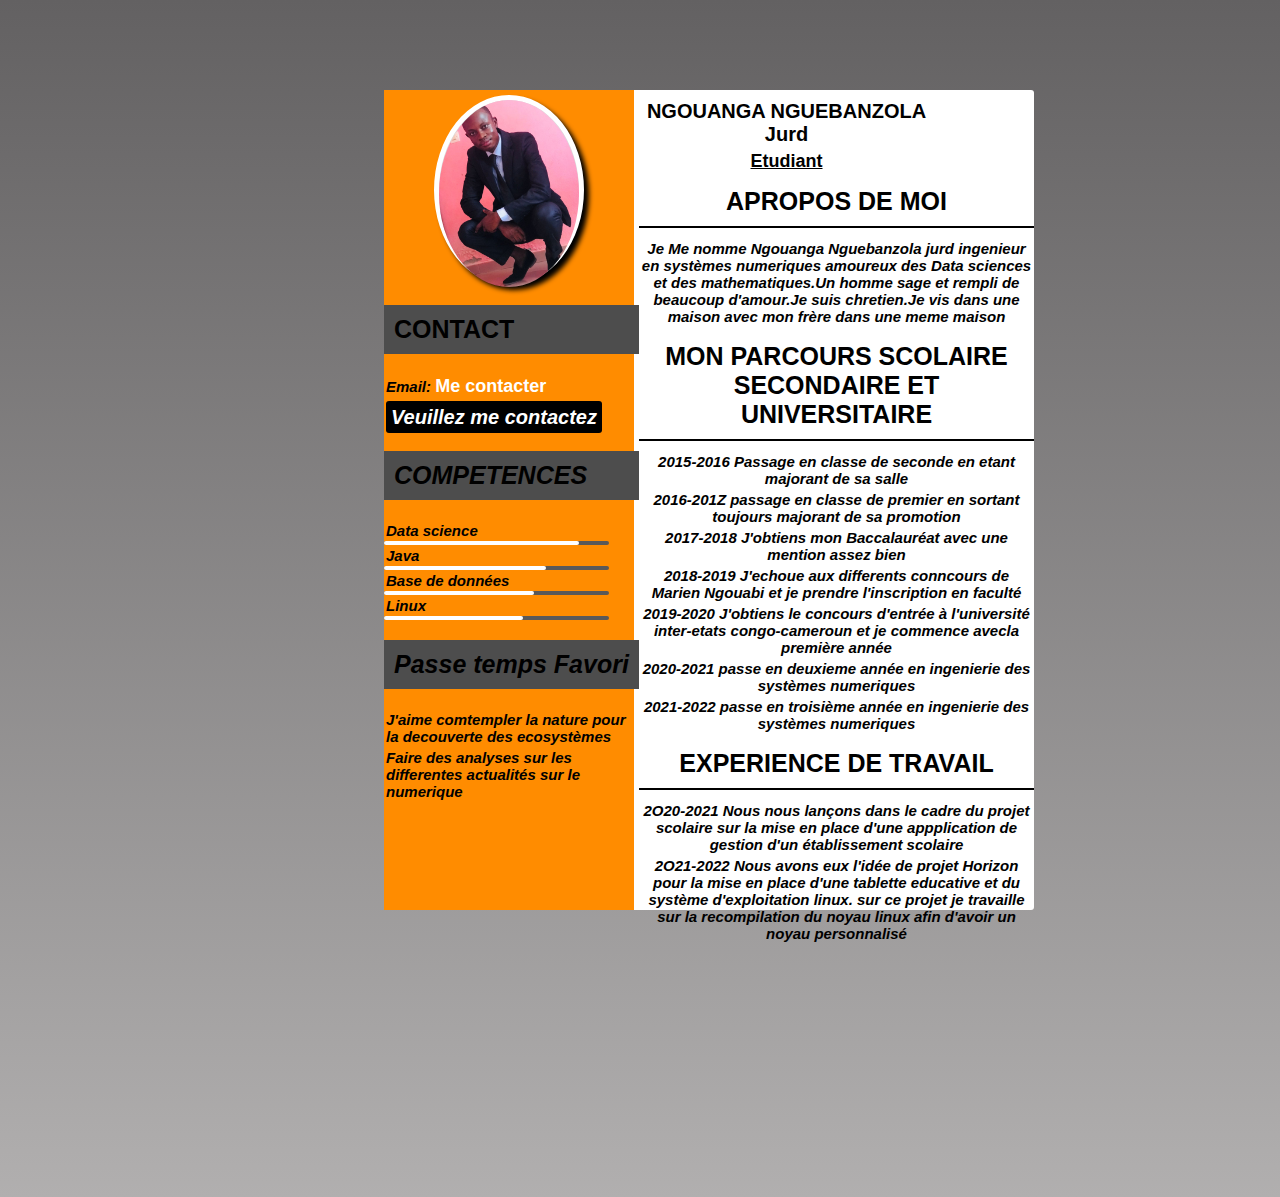
<file: index.html>
<!DOCTYPE html>
<html lang="en">
<head>
    <meta charset="UTF-8">
    <meta http-equiv="X-UA-Compatible" content="IE=edge">
    <meta name="viewport" content="width=device-width, initial-scale=1.0">
    <title>Mon cv</title>
    <link rel="stylesheet" href="css/style.css">
    <link rel="icon" href="favicon/favicon (1).ico">
</head>
<body>
    <div class="main">
        <div class="droite"><!--debut partie droite-->
            <div class="monid">
                <h2 >NGOUANGA NGUEBANZOLA <br>
                     Jurd</h2>
                <p class="etudiant">Etudiant</p>
        </div>
        <div classe="bloc-2">
            <div class="entete2">
                <p>APROPOS DE MOI</p>
            </div>
            <P class="P1"><i class="incon icon2">Je Me nomme Ngouanga Nguebanzola jurd  ingenieur en systèmes numeriques
                amoureux des Data sciences et des mathematiques.Un homme sage et rempli de beaucoup d'amour.Je suis chretien.Je vis
                dans une maison avec mon frère dans une meme maison
            </i></P>
        </div>
        <div classe="bloc-2">
            <div class="entete2">
                <p>MON PARCOURS SCOLAIRE SECONDAIRE ET UNIVERSITAIRE</p>
               
                </div>
                <P class="P1"><i class="incon icon2">   2015-2016 Passage en classe de seconde en etant majorant de sa salle
                </i></P>
                <P class="P1"><i class="incon icon2"> 2016-201Z passage en classe de premier en sortant toujours majorant de sa promotion
                </i></P>
                <P class="P1"><i class="incon icon2"> 2017-2018 J'obtiens mon Baccalauréat avec une mention assez bien
                </i></P>
                <P class="P1"><i class="incon icon2"> 2018-2019 J'echoue aux differents conncours de Marien Ngouabi et je prendre l'inscription en faculté
                </i></P>
                <P class="P1"><i class="incon icon2">2019-2020 J'obtiens le concours d'entrée à l'université inter-etats congo-cameroun et je commence avecla première année
                </i></P>
                <P class="P1"><i class="incon icon2"> 2020-2021 passe en deuxieme année en ingenierie des systèmes numeriques
                </i></P>
                <P class="P1"><i class="incon icon2"> 2021-2022 passe en troisième année en ingenierie des systèmes numeriques
                </i></P>
            
        </div>
        <div classe="bloc-2">
            <div class="entete2">
                <p>EXPERIENCE DE TRAVAIL</p>
            </div>
            <P class="P1"><i class="incon icon2"> 2O20-2021 Nous nous lançons dans le cadre du projet scolaire sur la mise en place d'une appplication de 
                gestion d'un établissement scolaire
            </i></P>
            <P class="P1"><i class="incon icon2"> 2O21-2022 Nous avons eux l'idée de projet Horizon pour la mise en place d'une tablette educative et du système 
                d'exploitation linux. sur ce projet je travaille sur la recompilation du noyau linux afin d'avoir un noyau personnalisé
            </i></P>

            
        </div>
           
        </div><!--fin partie droite-->
        <div class="gauche"><!-- debutpartie gauche -->
            <div class="image_profil"> <img width="130px" src="images/jurd.jpg" alt=""><!-- classe mon profil-->
            </div>
            <div classe="bloc-1">
                <div class="entete">
                    <p>CONTACT</p>
                </div>
                
                <div class=" mail"><P class="P1 " ><i class="incon icon2">Email: </i><a class="email" href="mailto:jurdnguebanzola@gmail.com"> Me contacter</a> </P></div>
                <div class="contacte"><p class="P1"><i class="incon icon1"><a class="contact" href="formulaire.html"> Veuillez me contactez</a></p></div>
            </div>
            <div classe="bloc-1">
                <div class="entete">
                    <p>COMPETENCES</p>
                </div>
                <p class="P1"> Data science
                    <div class="contenaire-competence">
                    <div class="comptence html"></div>
                    </div>

                </p>
            </div>
            <p class="P1"> Java
                <div class="contenaire-competence">
                <div class="comptence css"></div>
                </div>

            </p>
            <p class="P1"> Base de données
                <div class="contenaire-competence">
                <div class="comptence js"></div>
                </div>

            </p>
            <p class="P1"> Linux
                <div class="contenaire-competence">
                <div class="comptence java"></div>
                </div>

            </p>
            <div classe="bloc-1">
                <div class="entete">
                    <p>Passe temps Favori</p>
                </div>
                <p class="P1"><i class="incon icon1"></i>J'aime comtempler la nature pour la decouverte des ecosystèmes</p>
                <P class="P1"><i class="incon icon2"></i>Faire des analyses sur les differentes actualités sur le numerique</P>
            </div>
                
            </div>

        </div><!--partie gauche-->
       
        
    </div>
    
</body>
</html>
</file>
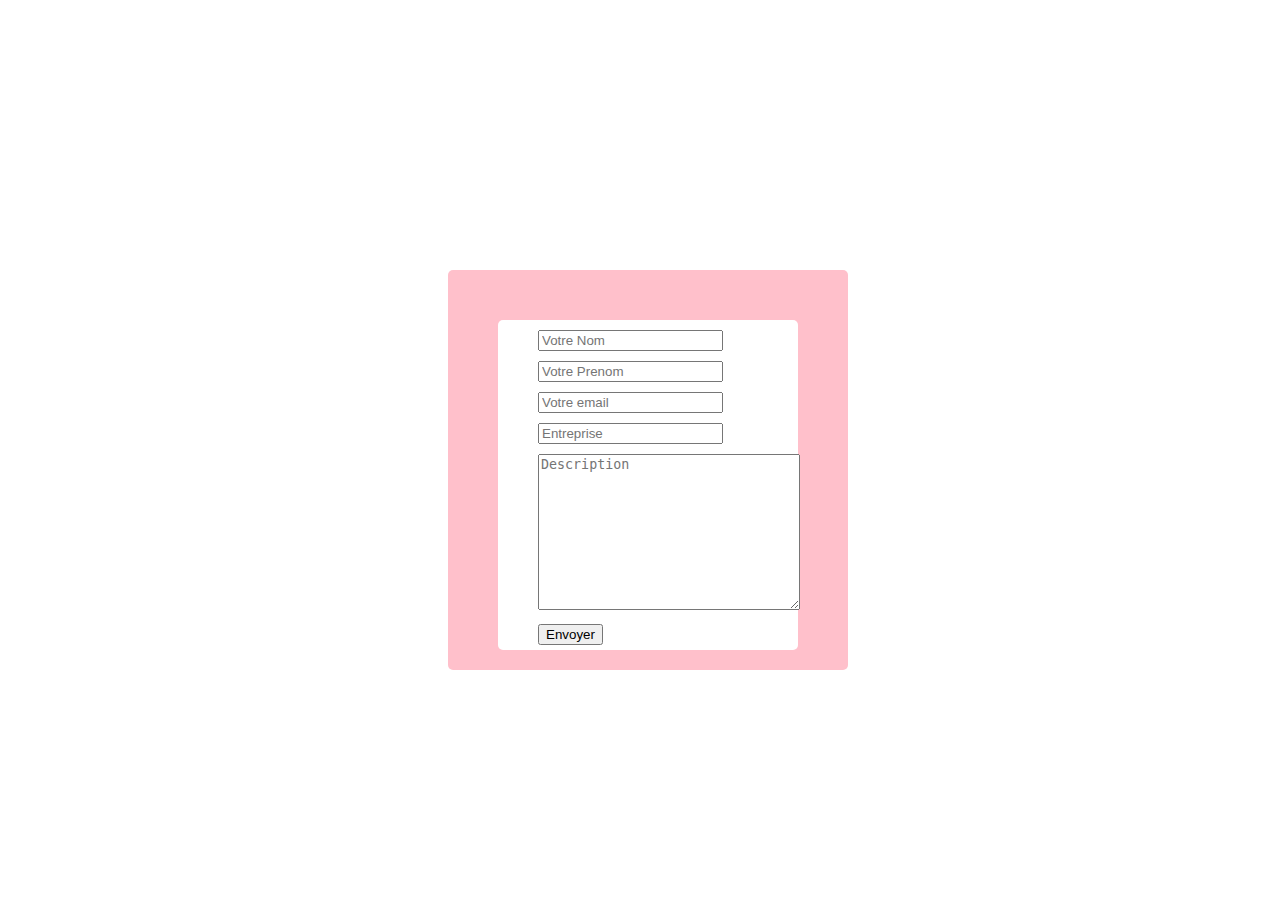
<file: formulaire.html>
<!DOCTYPE html>
<html lang="en">
<head>
    <meta charset="UTF-8">
    <meta http-equiv="X-UA-Compatible" content="IE=edge">
    <meta name="viewport" content="width=device-width, initial-scale=1.0">
    <title>Document</title>
    <link rel="stylesheet" href="css/formulaire.css">
</head>
<body>
    <div class="main">
        <form action="" class="formulaire">
            <div class="form-contenaire">
                <div class="lab"> 
                <div class="inp"><input type="text" placeholder="Votre Nom"></div>
                </div> 
                <div class="lab"> 
                   <div class="inp"><input type="text" placeholder="Votre Prenom"></div> 
                </div>
                <div class="lab"> 
                    <div class="inp"><input type="email" placeholder="Votre email" required></div>
                </div>
                <div class="lab">
                   <div class="inp"><input type="text" placeholder="Entreprise"></div> 
                </div> 
                <div class="lab"> 
                    <textarea name="" id="" cols="30" rows="10" placeholder="Description"></textarea>
                </div>
                <div class="lab"> 
                    <input type="submit" value="Envoyer">
                </div>    
            </div>
            

        </form>
    </div>
</body>
</html>
</file>
<file: css/style.css>
body{
    background-image:linear-gradient(#636162, #b1afaf);
    font-weight: bold;
    height: 133vh;
    
    
}
*{
    margin: 0; padding: 0px; font-family: 'Franklin Gothic Medium', 'Arial Narrow', Arial, sans-serif;
    
}
.main{
    background-color: white;
    height: 100%;
    
    position: absolute;
    width: 650px;
    left: 30%;
    top: 10%;
    right: 70%;
    height: 820px;
    display: inline;
    border-radius: 3px;
    
    
}
.gauche{
    background-color: darkorange;
    height: 100%;
    width: 250px;
    float: left;
}

.image_profil{
    height: 180px;
    width: 140px;
    background-color: #ddd;
    border: 5px solid white;
    border-radius: 50%;
    margin-bottom: 20px;
    margin-left: 50px;
    margin-top: 5px;
    box-shadow: 5px 5px 5px 0px black;
    justify-content: center;
}
.image_profil img{
    border-radius: 50%;
    width: 100%;
}
.bloc-1{
    position: relative;
}
.entete{
    background-color: #4d4d4d;
    padding: 10px;
    
    /*box-shadow: 10px 2px 15px white;*/
    margin: 20px;
    margin-left: 0px;
    margin-right: -5px;
    
}
.entete::after{
    content: "";
    position: absolute;
    width: 18px;
    background-color: #5a5959;
    left: 100px;
    background-color: darkgray;
    transform: rotate( 56deg );
    z-index: -2;
}
.P1{
    padding: 2px;
    font-size: 15px;
}
.contenaire-competence{
    background-color:#5a5959 ;
    width: 90%;
    text-align: right;
    border-radius: 5px;
}
.comptence{
    padding: 2px;
    
}
.html{
    background-color: white;
    width: 85%;
    border-radius: 5px;
    
}
.css{
    background-color: white;
    width: 70%;
    border-radius: 5px;
}
.java{
    background-color: white;
    width: 60%;
    border-radius: 5px;
}
.js{
    background-color: white;
    width: 65%;
    border-radius: 5px;
}

.droite{
 
    float: right;
    height: 100%;
    width: 395px;
    
    
    
}
.droite p, h2{
    text-align: center;
}
.droite h2{
    font-size: 20px;
}
.etudiant{
    margin-top: 5px;
    font-size: 18px;
    text-decoration: underline;
}
.monid{
    margin-right: 100px;
    margin-top: 10px;
}
.entete2{
    
    padding: 10px;
    
    /*box-shadow: 1x 25px 0px white;*/
    margin-bottom: 10px;
    margin-top: 5px;
    border-bottom: 2px solid black;
   
    
}
.bloc-2{
    height: 100%;
    padding: 5px;
}
p{
    font-size: 25px;
}
.email{
    text-decoration: none;
    color: white;
    font-size: 18px;
}
.contact{
    text-decoration: none;
    font-size: 20px;
    font-weight: bold;
    padding: 5px;
    background-color: black;
    color: white;
    border-radius: 3px;
    
}
.contacte{
    margin-top: 5px;
}
</file>
<file: css/formulaire.css>
body{
   
}
.main{
    position: absolute;
    background-color: pink;
    width: 400px;
    height: 400px;
    left: 35%;
    right: 60%;
    top: 30%;
    bottom: 50%;
    border-radius: 5px;
    
    
}
.lab{
    margin-top: 10px;
    border-radius: 5px;
}
.form-contenaire{
    width: 300px;
    height: 330px;
    background-color: white;
    position: absolute;
    margin-left: 50px;
    margin-top: 50px;
    border-radius: 5px;   
}
input{
    margin-left: 10px;
    justify-content: center;
    margin-left: 40px;
    
}
textarea{
    margin-left: 40px;
}
</file>
